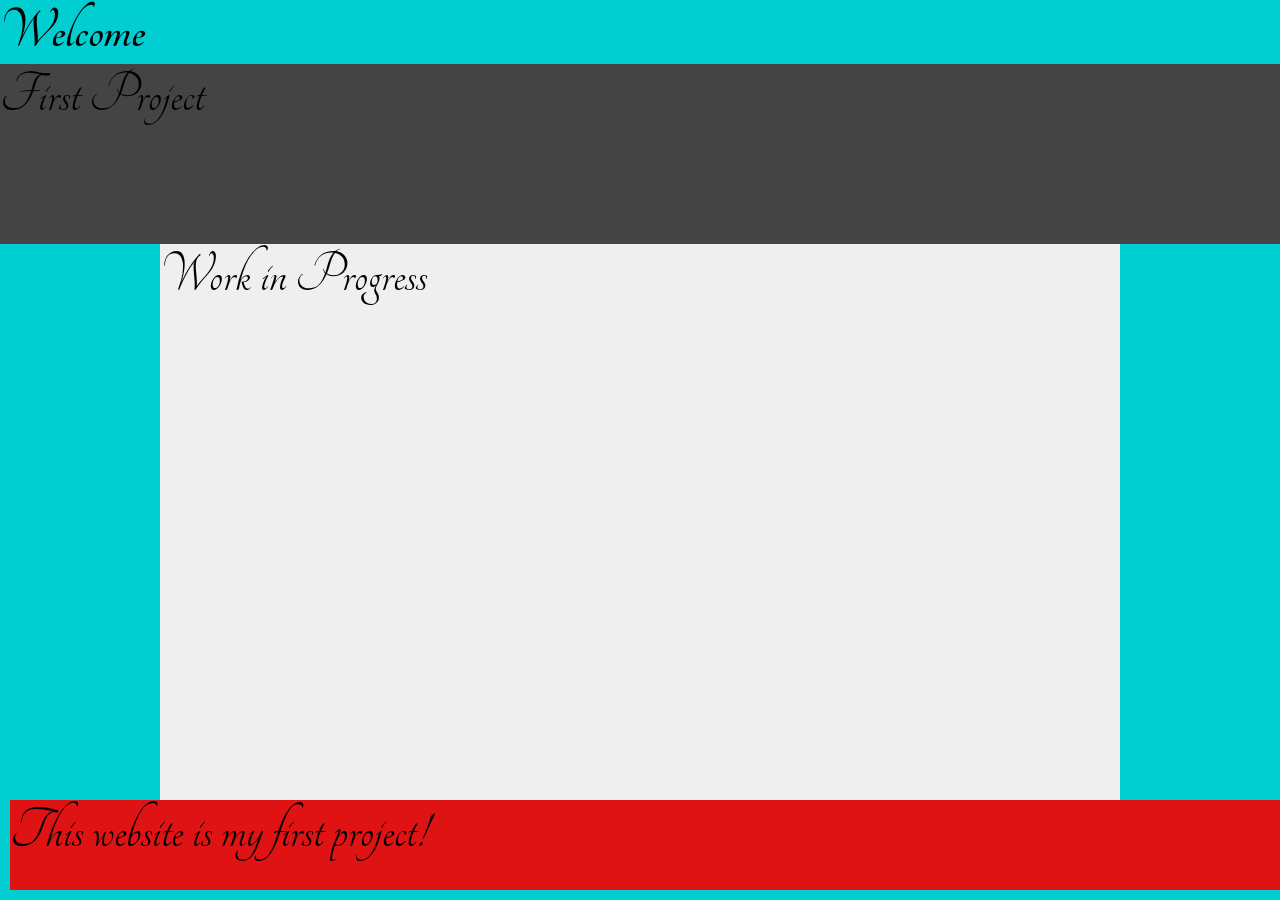
<file: first/index.html>
<!-- Put your HTML HERE, make sure to connect your index.css sheet -->

<!DOCTYPE html>
<html lang="en">
<head>
    <meta charset="UTF-8">
    <meta name="viewport" content="width=device-width, initial-scale=1.0">
    <meta http-equiv="X-UA-Compatible" content="ie=edge">
    <link href="https://fonts.googleapis.com/css?family=Tangerine" rel="stylesheet">
    <title>My First HTML Project</title>
    <link rel="stylesheet" href="index.css">

</head>
<body>

    <section>
        <h1>Welcome</h1>

    <!-- </section>
    <aside id="right">Right</aside>
    <aside id="left">Left</aside>

    <ul>
            <ul>Home</ul>
            <ul>About</ul>
            <ul>Contact</ul>
        </ul> -->

        <div id="headbox">First Project</div>
        <div class="main-content">Work in Progress</div>
        <!-- <div class="footer"></div> -->

    <footer class="footer">This website is my first project! </footer>

</body>

</html>
</file>
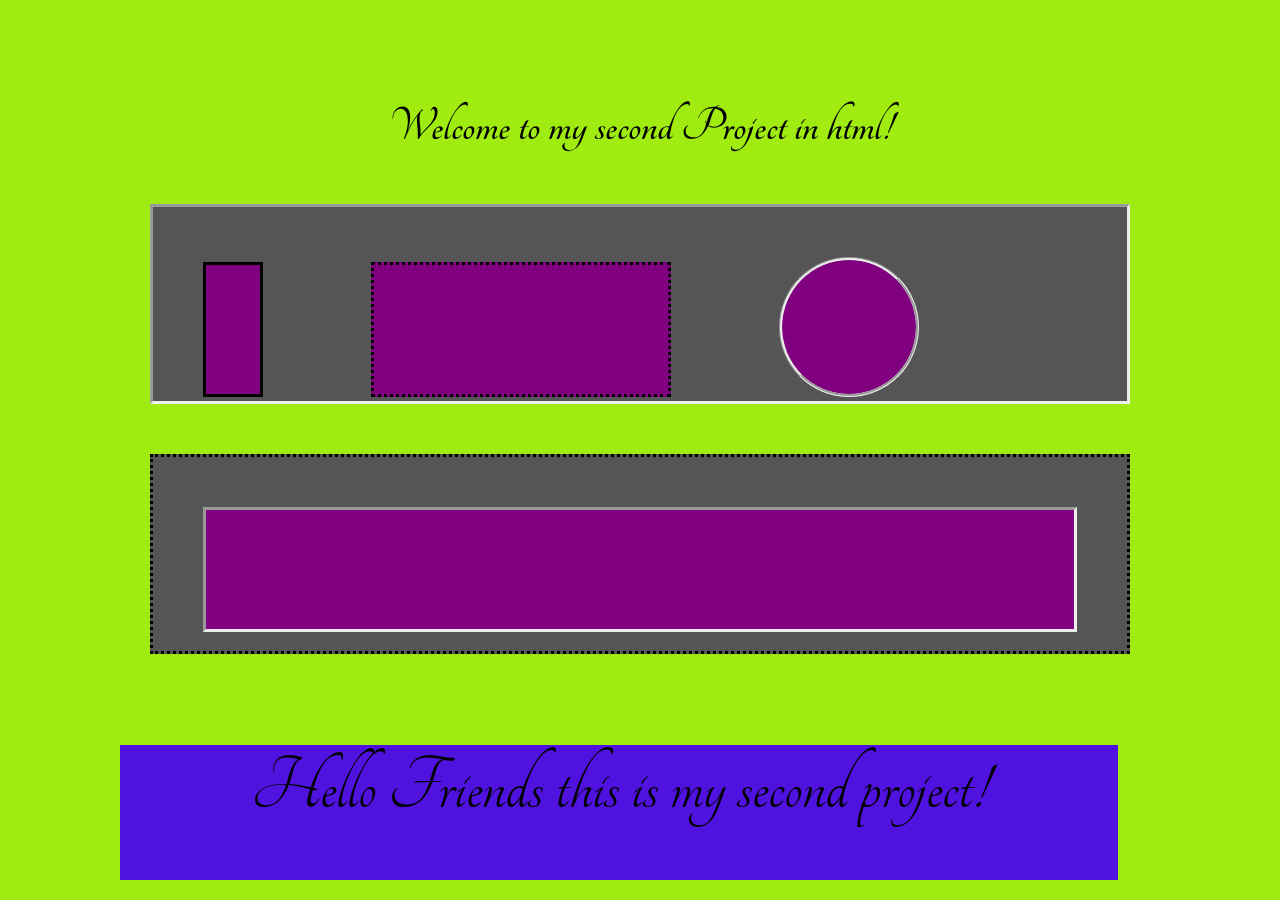
<file: second/index.html>
<!-- Put your HTML HERE, make sure to connect your index.css sheet -->
<!DOCTYPE html>
<html lang="en">
<head>
    <meta charset="UTF-8">
    <meta name="viewport" content="width=device-width, initial-scale=1.0">
    <meta http-equiv="X-UA-Compatible" content="ie=edge">
    <link href="https://fonts.googleapis.com/css?family=Tangerine" rel="stylesheet">
    <link rel="stylesheet" href="index.css">
    <title>My Second HTML Project</title>
</head>
<body>
    <h1>Welcome to my second Project in html!</h1>

    <div class="rectangle"> 
        <div class="rec"></div>
        <div class="square"></div>
        
        <div class="circle">

        </div>
    </div>

    <div id="rectangle">
        <div class="rec2"></div>
    </div>


    <footer class="footer"> Hello Friends this is my second project!</footer>
</body>
</html>
</file>
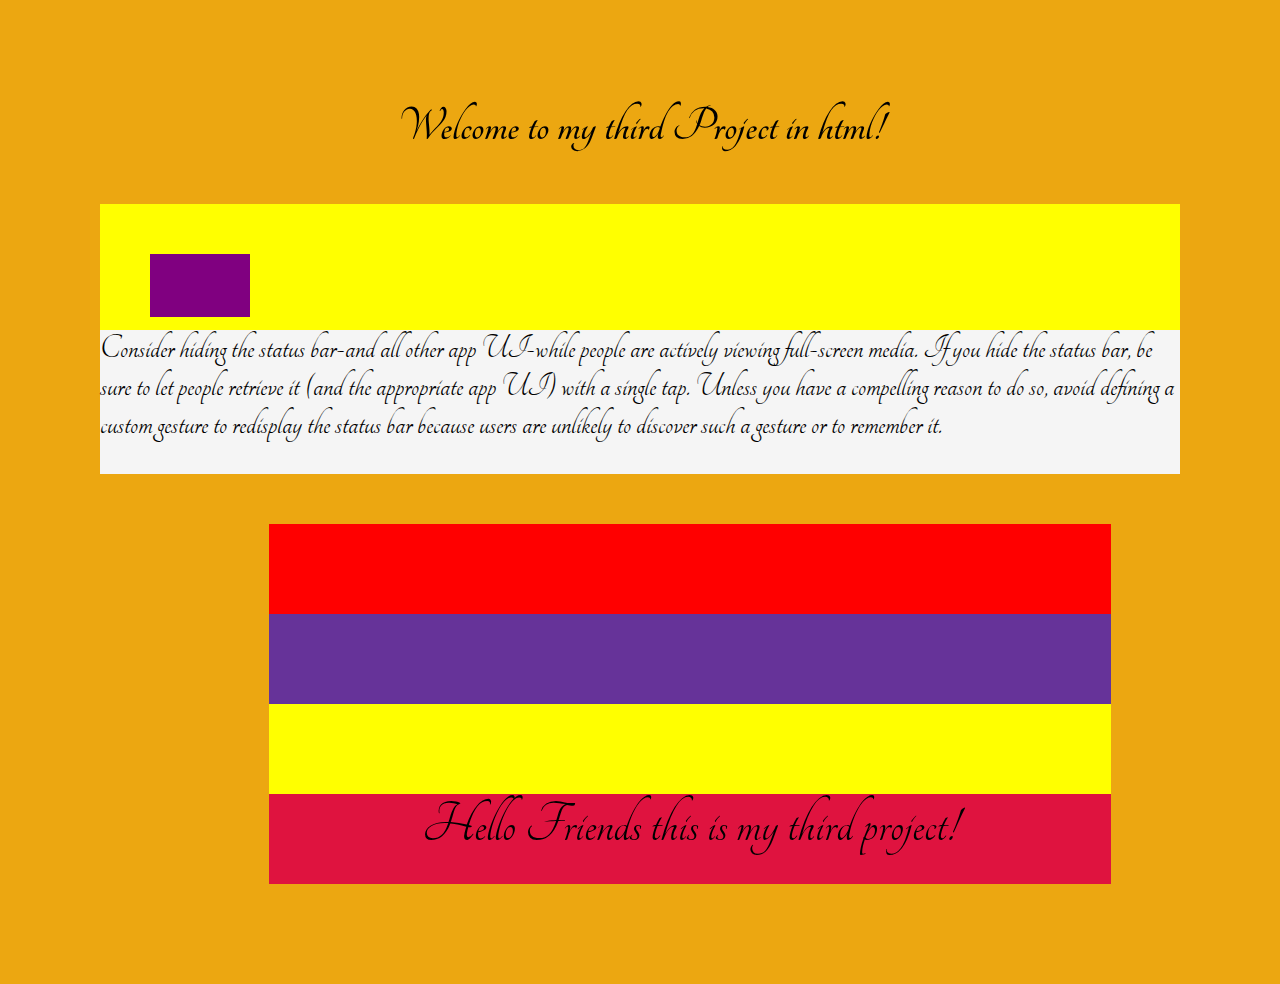
<file: third/index.html>
<!-- Put your HTML HERE, make sure to connect your index.css sheet -->

<!-- Put your HTML HERE, make sure to connect your index.css sheet -->
<!DOCTYPE html>
<html lang="en">
<head>
    <meta charset="UTF-8">
    <meta name="viewport" content="width=device-width, initial-scale=1.0">
    <meta http-equiv="X-UA-Compatible" content="ie=edge">
    <link href="https://fonts.googleapis.com/css?family=Tangerine" rel="stylesheet">
    <link rel="stylesheet" href="index.css">
    <title>My Third HTML Project</title>
</head>
<body>
    <h1>Welcome to my third Project in html!</h1>
    <div class="box">
        <div class="innerbox"></div>
    </div>
    <div class="text">Consider hiding the status bar-and all other app UI-while people are actively
        viewing full-screen media. If you hide the status bar, be sure to let people
        retrieve it (and the appropriate app UI) with a single tap. Unless you have a 
        compelling reason to do so, avoid defining a custom gesture to redisplay the
        status bar because users are unlikely to discover such a gesture or to remember it. 
    </div>
    <div class="boxes">
            <div id="box1"></div> 
            <div id="box2"></div>
            <div id="box3"></div>
            <footer class="footer"> Hello Friends this is my third project!</footer>
    </div>
    
</body>
</html>
</file>
<file: first/index.css>
@import url('https://fonts.googleapis.com/css?family=Tangerine');

*{
    margin: 0%;
    box-sizing: border-box;
    font-family: 'Tangerine', sans-serif;
    font-size: 60px;
}
body{
    background-color: darkturquoise;
    background-position: center;
    background-size: cover;
    background-repeat: no-repeat;
}
#left{
    width: 25%;
    float: left;
    margin: 10px;
    height: 100%;
    background-color: rgb(69, 9, 207);

}
#headbox {
    width: 100%;
    height: 20vh;
    background-color: #444444;
  }
  
  .main-content {
    background-color: #EFEFEF;
    margin: 0 auto;
    width: 75%;
    height: 70vh;
  }

#right{
    width: 25%;
    float: right;
    margin: 10px;
    height: 100%;
}

.footer { 
    background-color: rgb(223, 19, 19);
    margin: 10px;
    width: 100%;
    height: 10vh;
    position: absolute;
    bottom: 0;
  }

ul{
    position: centre;
}
</file>
<file: second/index.css>
@import url('https://fonts.googleapis.com/css?family=Tangerine');

*{
    margin: 50px;
    box-sizing: border-box;
    font-family: 'Tangerine', sans-serif;
    font-size: 50px;
}
body{
    background-color: rgb(160, 236, 17);
    background-position: center;
    background-size: cover;
    background-repeat: no-repeat;
}
.footer { 
    background-color: rgb(80, 19, 223);
    margin: 20px;
    width: 78%;
    height: 15vh;
    position: absolute;
    bottom: 0;
    text-align: center;
    font-size: 80px
  }
h1{
    text-align: center;
}

.rectangle {
    height: 200px;
    width: auto;
    background-color: #555;
    margin: 50px;
    border-style: inset;
  }

.rec {
    height: 135px;
    width: 60px;
    background-color: purple;
    margin: 50px;
    border-style:solid; 
    display: inline-block;
}  
.square {
    height: 135px;
    width: 300px;
    background-color: purple;
    margin: 50px;
    border-style:dotted; 
    display: inline-block;
}
.circle {
    height: 140px;
    width: 140px;
    background-color:purple;
    border-radius: 50%;
    display: inline-block;
    border-style: groove
  }

#rectangle {
    height: 200px;
    width: auto;
    background-color: #555;
    margin: 50px;
    border-style: dotted;
  }

.rec2 {
    height: 125px;
    width: auto;
    background-color:purple;
    margin: 50px;
    border-style: inset;
  }
</file>
<file: third/index.css>
@import url('https://fonts.googleapis.com/css?family=Tangerine');

*{
    margin: 50px;
    box-sizing: border-box;
    font-family: 'Tangerine', sans-serif;
    font-size: 50px;
    word-wrap: initial; 
}
body{
    background-color: rgb(236, 167, 17);
    background-position: center;
    background-size: cover;
    background-repeat: no-repeat;
}
.footer { 
    background-color: rgb(223, 19, 63);
    margin: auto;
    width: 78%;
    height: 10vh;
    /* position: absolute; */
    bottom: 0;
    text-align: center;
    font-size: 60px
  }
h1{
    text-align: center;
}
#box1 { 
    background-color: red;
    margin: auto;
    width: 78%;
    height: 10vh;
    position: centre;
    bottom: auto;
  }
#box2 { 
    background-color: rebeccapurple;
    margin: auto;
    width: 78%;
    height: 10vh;
    position: centre;
    bottom: auto;
  }
#box3 { 
    background-color:yellow;
    margin: auto;
    width: 78%;
    height: 10vh;
    position: centre;
    bottom: auto;
  }
  .boxes{
      width: 100%;
  }

  .text { 
    background-color: whitesmoke;
    margin: auto;
    width: 100%;
    height: 16vh;
    position: centre;
    bottom: auto;
    word-wrap: break-word;
    font-size: 35px;
  }
.box {
        background-color:yellow;
        margin: auto;
        width: 100%;
        height: 14vh;
        position: centre;
        bottom: auto;
}
.innerbox {
    background-color:purple;
    /* margin: auto; */
    padding: 5px;
    width: 100px;
    height: 7vh;
    position: absolute;
    bottom: auto;
}
</file>
